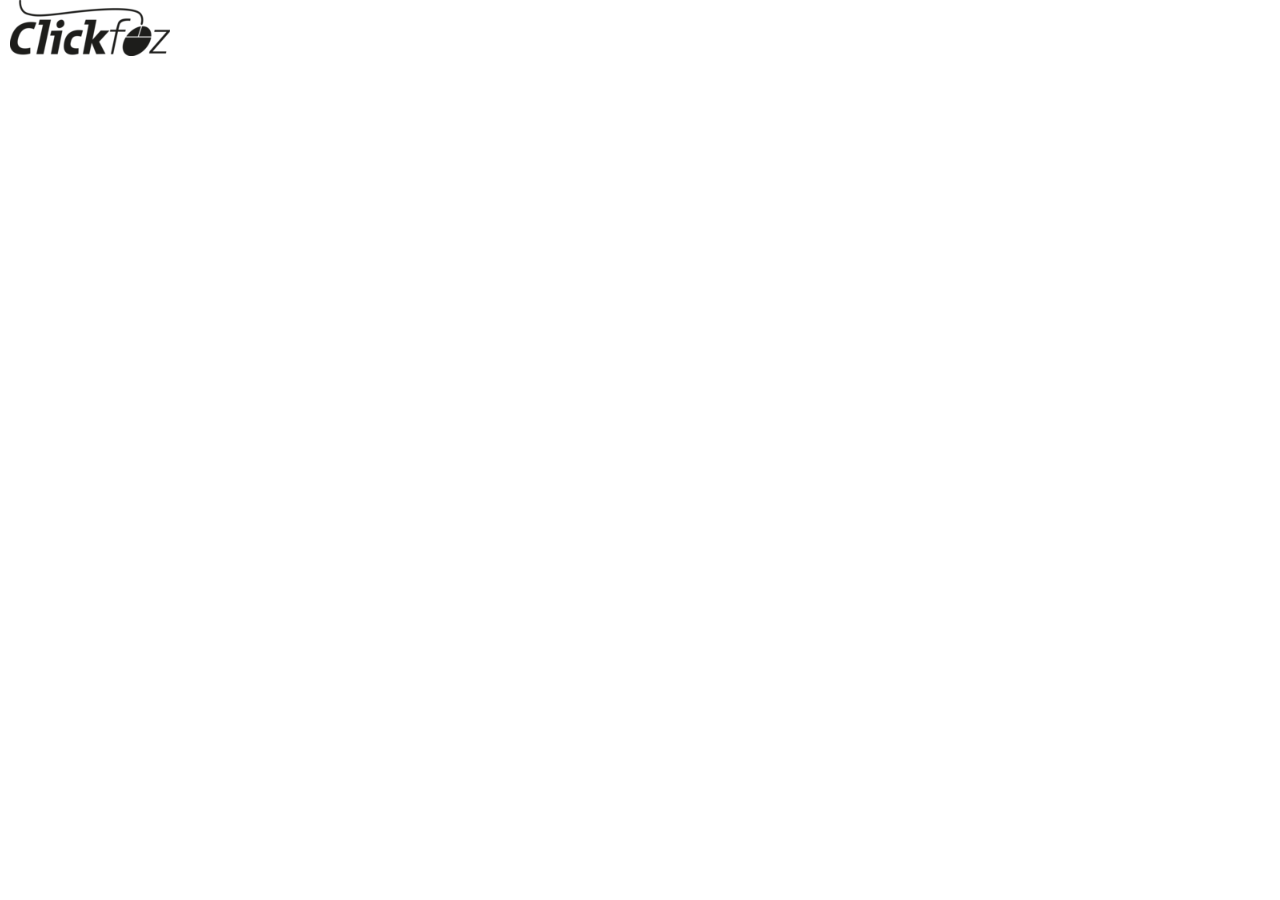
<file: static/news/index.html>
<html>
  <head>
    <meta http-equiv="content-type" content="text/html; charset=utf-8"/>
    <link media="screen, projection" type="text/css" href="../base.css" rel="stylesheet">
    <link media="screen, projection" type="text/css" href="app.css" rel="stylesheet">
    <script src="../vendor/jquery-min.js" type="text/javascript"></script>
    <script src="../lib/proxy.js" type="text/javascript"></script>
    <script src="../config/proxy.js" type="text/javascript"></script>

    <script src="../const.js" type="text/javascript"></script>
    <script src="app.js" type="text/javascript"></script>

    <!-- maybe this can be moved to afterProxyRun... --> 
    <script type="text/javascript">
     t8l.loaded(function () { 
	app.init();
	app.start();
     }); 
    </script>
    <style>
      body { 
      }
    </style>
  </head>
  <body style='' >
<img src='clickfoz-mini.png' width='160' />
<div id='temp' style='display:none;margin-top:-20px' />
  </body>
</html>
</file>
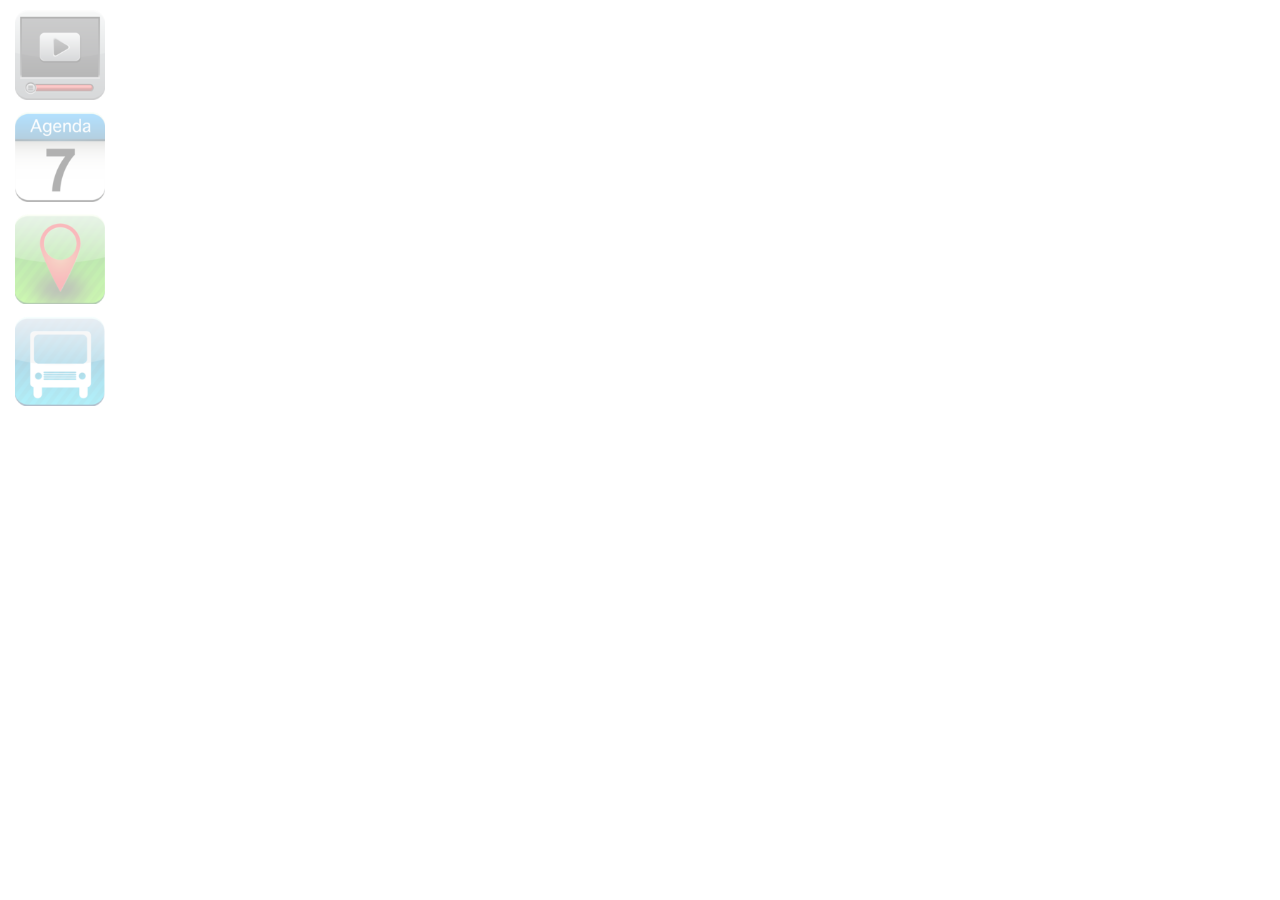
<file: static/shift/index.html>
<html>
  <head>
    <meta http-equiv="content-type" content="text/html; charset=utf-8"/>
    <link media="screen, projection" type="text/css" href="../base.css" rel="stylesheet">
    <link media="screen, projection" type="text/css" href="app.css" rel="stylesheet">
    <script src="../vendor/jquery-min.js" type="text/javascript"></script>
    <script src="../lib/proxy.js" type="text/javascript"></script>
    <script src="../config/proxy.js" type="text/javascript"></script>

    <script src="../const.js" type="text/javascript"></script>
    <script src="app.js" type="text/javascript"></script>
    <script src="app2.js" type="text/javascript"></script>
    <script src="proxy-fotos.js" type="text/javascript"></script>

    <!-- maybe this can be moved to afterProxyRun... --> 
    <script type="text/javascript">
     t8l.loaded(function () { 
	app.init();
	app.start();
     }); 
    </script>
    
  </head>
  <body style='text-align:center'>

    <div class='inner' id='midia' data-target='midia.html' onclick='setFrame(this)'><img src='icon1.png' /> </div>
    <div class='inner' id='agenda' data-target='http://172.25.59.22:8888/static/grid-calendar/index.html' onclick='setFrame(this)'> <img src='icon2.png' /> </div>
    <div class='inner' id='mapa' data-target='mapa.html' onclick='setFrame(this)'> <img src='icon3.png' /> </div>
    <div class='inner' id='onibus' data-target='onibus.html' onclick='setFrame(this)'> <img src='icon4.png' /> </div>
    <div id='temp' style='display:none'></div>
</body>
</html>
</file>
<file: static/base.css>
@import url("http://fonts.googleapis.com/css?family=Asap");
@import url("http://fonts.googleapis.com/css?family=Sanchez");

html, body { margin:0; padding:0; overflow:hidden } 

* { 
  font-family: 'Asap', sans-serif;
} 

h1 { 
   margin-left:0em;
   font-size:30px;
   margin-bottom:0;
   padding-left:1em;
   color:white;
   background-color:rgba(0,0,0,.1);
   font-weight:bold;
}

h2, h3, h4 { color: darkblue }
</file>
<file: static/news/app.css>
body { 
 	font-weight:bold;	
	padding:10px;
	padding-top:0;
    } 

/*
	background:url(../vendor/shadow.png) 50% 0 no-repeat; 
*/
    div.itemshadow { 
	background-size: 530px 50px; 
	margin-top:1.0em;
	width:100%;
    } 
    div.item { 
	margin-top:.5em;
	color:black;
	margin-left:.8em;
    } 
    div h3 { 
	font-size:160%;
	font-weight:bold;
	margin:0;
                font-family:Sanchez;

        color:black;
	margin-top:0em;
	margin-bottom:.3em;
    } 
    div.desc { 
	font-size:16pt ! important;
	margin-bottom:5px;
 	font-weight:normal ! important;
	color:black ! important;
    }
</file>
<file: static/shift/app.css>
.highlight { 
      opacity:1 ! important;
  }

  .inner { 
    background-color:rgba(255,255,255,.5);
    border-radius:0px 20px 20px 0 ;
    opacity:.3;
    margin:10px;
    width:100px; height:92px;
  }
    
  .inner img { 
    margin:auto;
    width:90px; 
    height:90px; 
  } 
   
  #target { padding:0; 
            width:840px; 
            margin:0;
            height:412px; 
            border-top-left-radius:20px;
            border-bottom-left-radius:20px;
            overflow:hidden
        }
</file>
